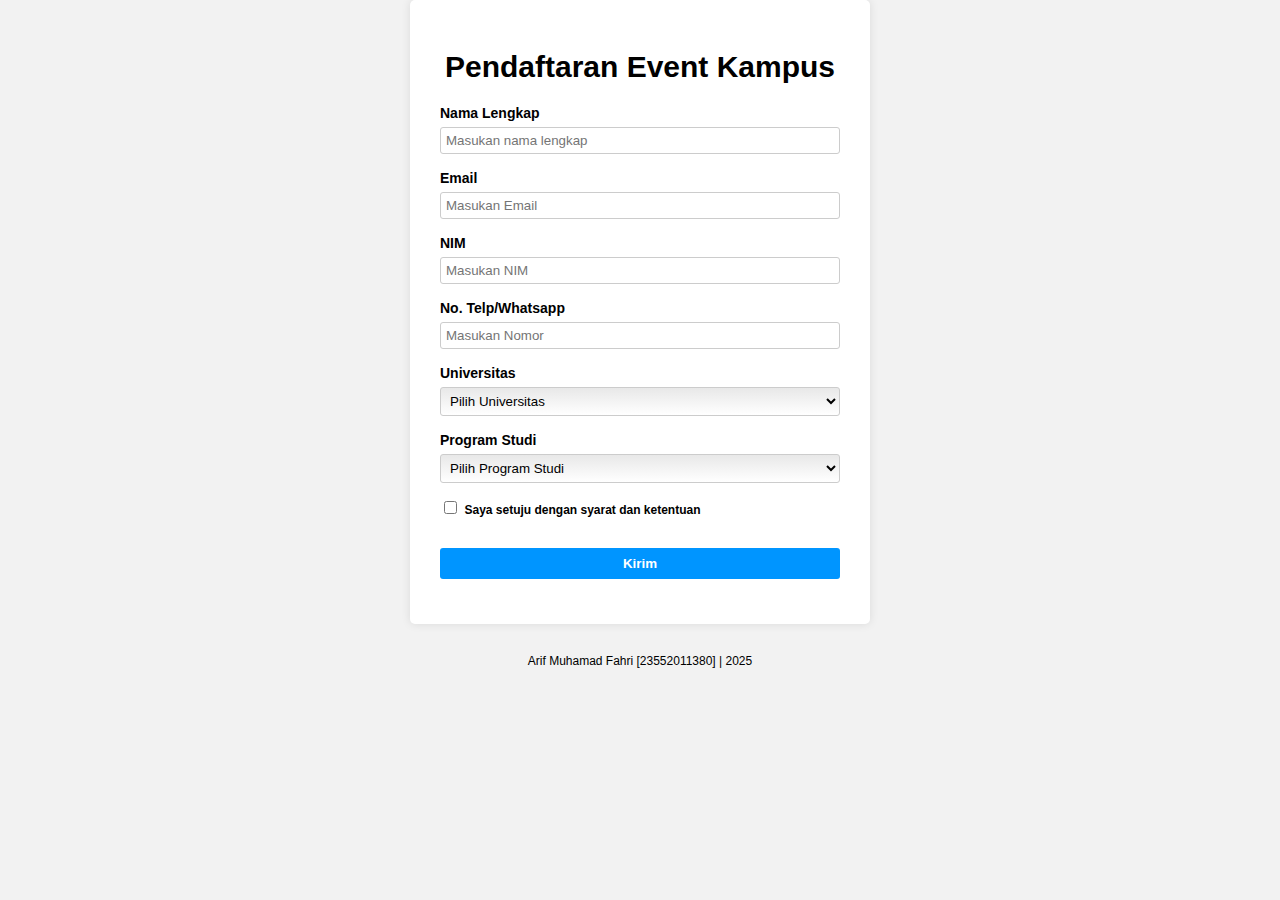
<file: arif_mf-23552011380.html>
<!DOCTYPE html>
<html lang="en">
  <head>
    <meta charset="UTF-8" />
    <meta name="viewport" content="width=device-width, initial-scale=1.0" />
    <link rel="stylesheet" href="css/arif_mf-23552011380.css" />
    <title>Form Arif</title>
  </head>
  <body>
    <form id="form">
      <h1 id="judul">Pendaftaran Event Kampus</h1>
      <div class="form-group">
        <label for="nameInput">Nama Lengkap</label>
        <input
          type="text"
          id="nameInput"
          name="name"
          placeholder="Masukan nama lengkap"
        />
        <div id="namaError" class="error">Nama lengkap harus diisi</div>
      </div>

      <div class="form-group">
        <label for="emailInput">Email</label>
        <input
          type="email"
          id="emailInput"
          name="email"
          placeholder="Masukan Email"
        />
        <div id="emailError" class="error">Email harus diisi</div>
        <div id="emailError2" class="error">Format email harus sesuai</div>
      </div>

      <div class="form-group">
        <label for="nimInput">NIM</label>
        <input
          type="number"
          id="arif-23552011380"
          name="nim"
          placeholder="Masukan NIM"
        />
        <div id="nimError" class="error">Universitas harus dipilih</div>
      </div>

      <div class="form-group">
        <label for="noInput">No. Telp/Whatsapp</label>
        <input
          type="number"
          id="noInput"
          name="no"
          placeholder="Masukan Nomor"
        />
        <div id="noError" class="error">Input harus berupa</div>
      </div>

      <div class="form-group">
        <label for="univ">Universitas</label>
        <select id="univ" name="univ">
          <option value="">Pilih Universitas</option>
          <option value="utb">Universitas Teknologi Bandung</option>
          <option value="ui">Universitas Indonesia</option>
          <option value="itb">Institut Teknologi Bandung</option>
          <option value="its">Institut Teknologi Sepuluh Nopember</option>
          <option value="undip">Universitas Diponegoro</option>
        </select>
        <div id="univError" class="error">
          Harap pilih Universitas terlebih dahulu!
        </div>
      </div>

      <div class="form-group">
        <label for="programStudi">Program Studi</label>
        <select id="programStudi" name="programStudi">
          <option value="">Pilih Program Studi</option>
          <option value="informatika">Informatika</option>
          <option value="sistem-informasi">Sistem Informasi</option>
          <option value="teknik-komputer">Teknik Komputer</option>
          <option value="teknik-elektro">Teknik Elektro</option>
          <option value="teknik-sipil">Teknik Sipil</option>
        </select>
        <div id="prodiError" class="error">
          Harap isi prodi terlebih dahulu!
        </div>
      </div>

      <div class="form-group">
        <input type="checkbox" id="setuju" name="setuju" value="true" />
        <label for="setuju"> Saya setuju dengan syarat dan ketentuan</label>
        <Harap id="setujuError" class="error">Harap setujui syarat dan ketentuan.</div>
      </div>

      <div class="form-group">
        <input type="submit" id="submit" value="Kirim" />
      </div>
    </form>
    <script src="js/arif_mf-23552011380.js"></script>
  </body>
  <footer>Arif Muhamad Fahri [23552011380] | 2025</footer>
</html>
</file>
<file: css/arif_mf-23552011380.css>
body {
  font-family: Arial, Helvetica, sans-serif;
  background-color: #f2f2f2;
  height: 100vh;
  margin: 0;
  background-position: center;
  background-size: cover;
  background-repeat: no-repeat;
}

/* Teks  */
#judul {
  font-size: 30px;
  font-weight: bold;
  text-align: center;
}

label[for="setuju"] {
  font-size: 12px;
  font-weight: bold;
}

label {
  font-size: 14px;
  font-weight: bold;
}

/* form */
form {
  background-color: #fff;
  padding: 30px;
  border-radius: 5px;
  max-width: 400px;
  box-shadow: 0 0 10px rgba(0, 0, 0, 0.1);
  margin: 0 auto;
}

/* input style */
input[type="text"],
input[type="email"],
input[type="submit"],
input[type="number"] {
  width: 400px;
  padding: 5px;
  margin: 5px 0 0px 0;
  border: 1px solid #ccc;
  border-radius: 3px;
  box-sizing: border-box;
}

#univ {
  width: 100%;
  padding: 5px;
  border: 1px solid #ccc;
  border-radius: 3px;
  box-sizing: border-box;
  background: linear-gradient(#e8e8e8, #ffff);
  margin: 5px 0 0px 0;
}

#programStudi {
  width: 100%;
  padding: 5px;
  border: 1px solid #ccc;
  border-radius: 3px;
  box-sizing: border-box;
  background: linear-gradient(#e8e8e8, #ffff);
  margin: 5px 0 0px 0;
}

.form-group {
  margin-bottom: 15px;
}

/* submit */
#submit {
  background-color: #0095ff;
  color: white;
  border: none;
  padding: 8px 16px;
  cursor: pointer;
  font-weight: bold;
  margin-top: 15px;
}

#submit:hover {
  background-color: #004a7b;
}

/* error mesage */
.error {
  display: none;
  color: red;
  font-size: 12px;
  margin: 5px 0 0 0;
  display: none; /* disembunyikan default */
}

.input-error {
  border-color: red !important;
}

/* footer */
footer {
  text-align: center;
  margin-top: 30px;
  font-size: 12px;
  color: #000000;
}
</file>
